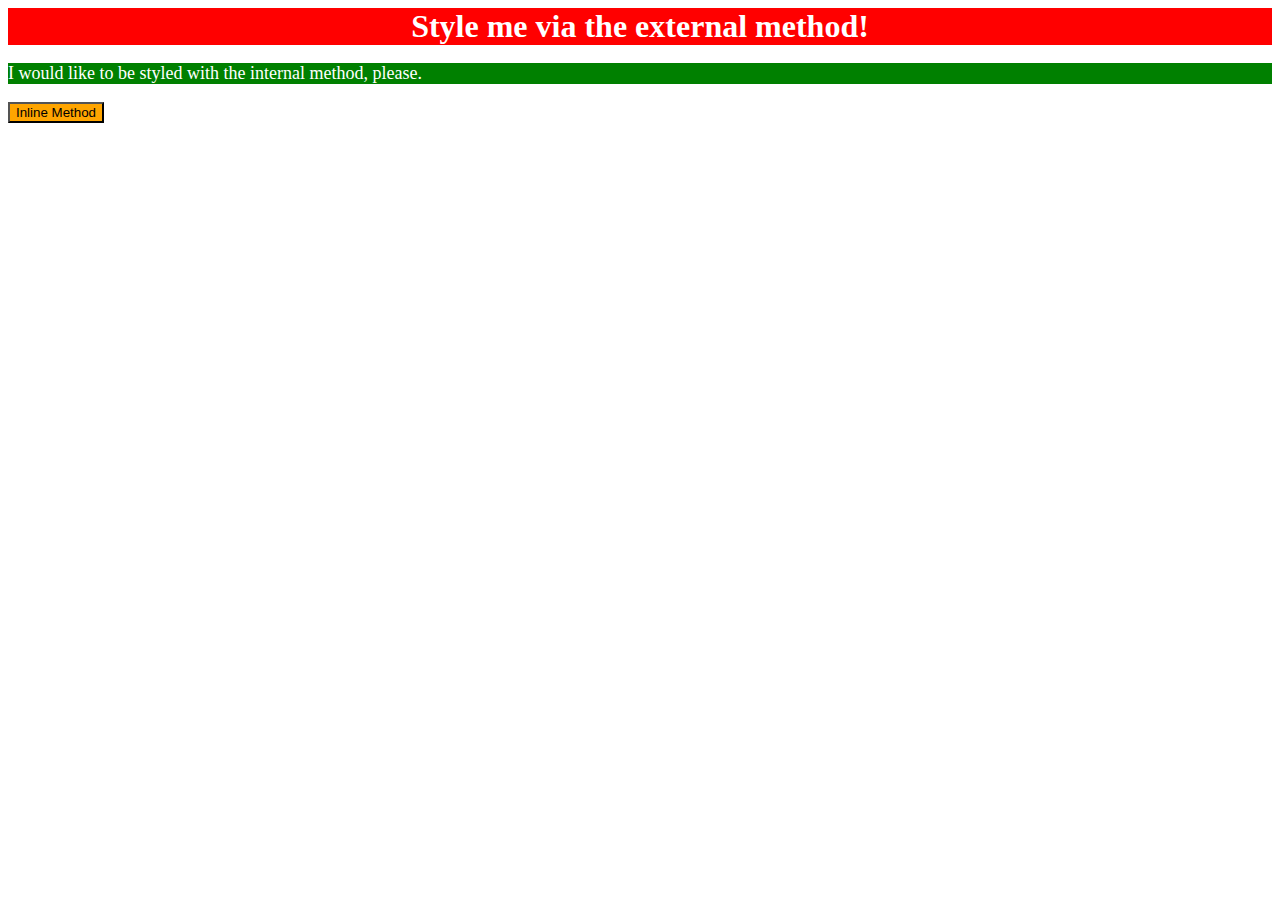
<file: foundations/01-css-methods/index.html>
<!DOCTYPE html>
<html lang="en">
  <head>
    <meta charset="UTF-8">
    <meta http-equiv="X-UA-Compatible" content="IE=edge">
    <meta name="viewport" content="width=device-width, initial-scale=1.0">
    <title>Methods for Adding CSS</title>
    <link rel="stylesheet" href="styles.css">
    <style>
      p {
        background-color: green;
        color: white;
        font-size: 18px;
      }
    </style>
  </head>
  <body>
    <div>Style me via the external method!</div>
    <p>I would like to be styled with the internal method, please.</p>
    <button style="background: orange; font-size: 18">Inline Method</button>
  </body>
</html>
</file>
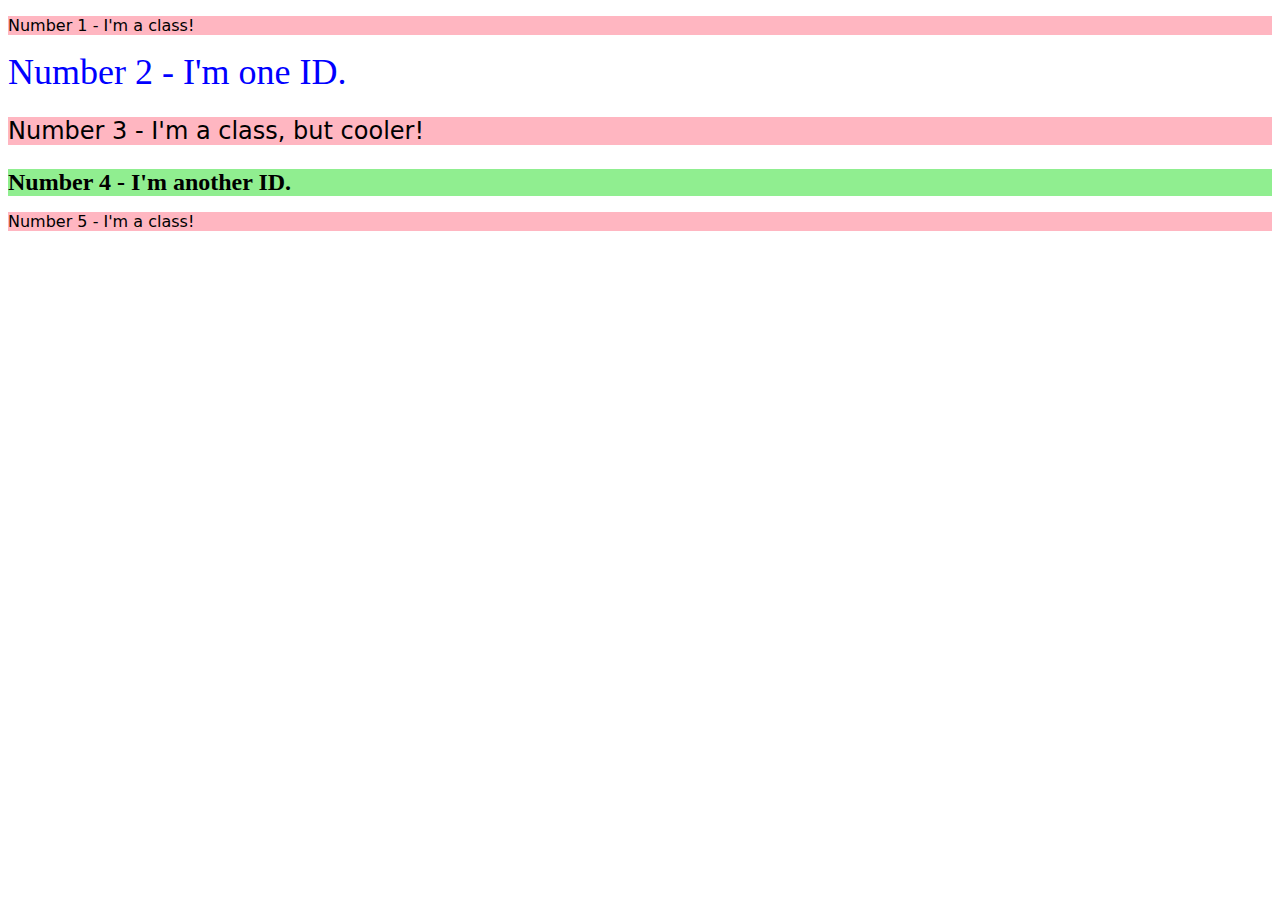
<file: foundations/02-class-id-selectors/index.html>
<!DOCTYPE html>
<html lang="en">
  <head>
    <meta charset="UTF-8">
    <meta http-equiv="X-UA-Compatible" content="IE=edge">
    <meta name="viewport" content="width=device-width, initial-scale=1.0">
    <title>Class and ID Selectors</title>
    <link rel="stylesheet" href="style.css">
  </head>
  <body>
    <p class="odd" >Number 1 - I'm a class!</p>
    <div id="second">Number 2 - I'm one ID.</div>
    <p class="odd oddplus">Number 3 - I'm a class, but cooler!</p>
    <div id="fourth">Number 4 - I'm another ID.</div>
    <p class="odd" >Number 5 - I'm a class!</p>
  </body>
</html>
</file>
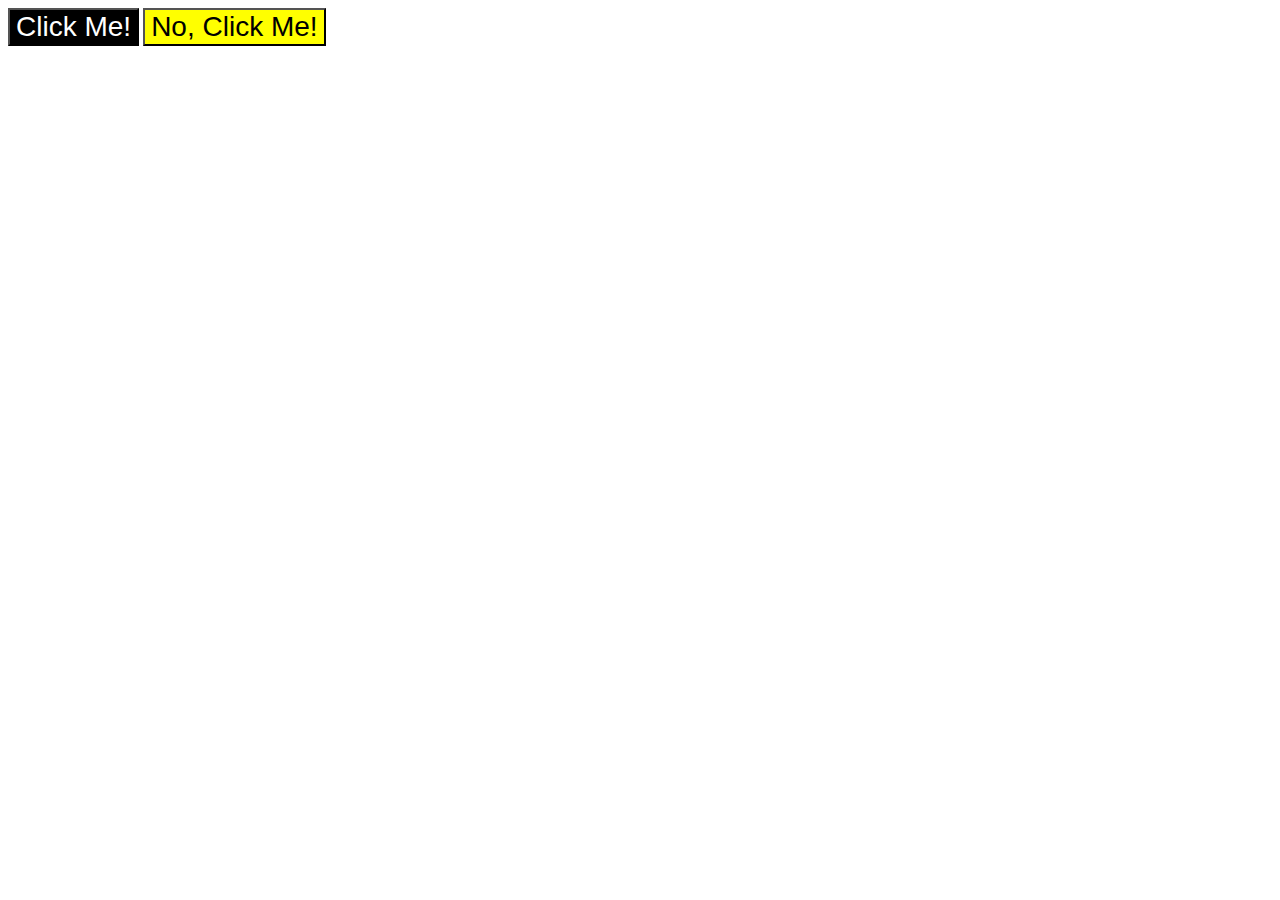
<file: foundations/03-grouping-selectors/index.html>
<!DOCTYPE html>
<html lang="en">
  <head>
    <meta charset="UTF-8">
    <meta http-equiv="X-UA-Compatible" content="IE=edge">
    <meta name="viewport" content="width=device-width, initial-scale=1.0">
    <title>Grouping Selectors</title>
    <link rel="stylesheet" href="style.css">
  </head>
  <body>
    <button class="first">Click Me!</button>
    <button class="second">No, Click Me!</button>
  </body>
</html>
</file>
<file: foundations/01-css-methods/styles.css>
div {
    background-color: red;
    color: white;
    font-size: 32px;
    text-align: center;
    font-weight: bold;
}
</file>
<file: foundations/02-class-id-selectors/style.css>
.odd {
    background-color: lightpink;
    font-family: Verdana,"DejaVu Sans",sans-serif;
}

.oddplus {
    font-size: 24px;
}

#second {
    color: blue;
    font-size: 36px;
}

#fourth {
    background-color: lightgreen;
    font-size: 24px;
    font-weight: bold;
}
</file>
<file: foundations/03-grouping-selectors/style.css>
.first,
.second {
    font-size: 28px;
    font-family: Helvetica,'Times New Roman', sans-serif;
}

.first {
    background-color: black;
    color: white;
}

.second {
    background-color: yellow;
}
</file>
